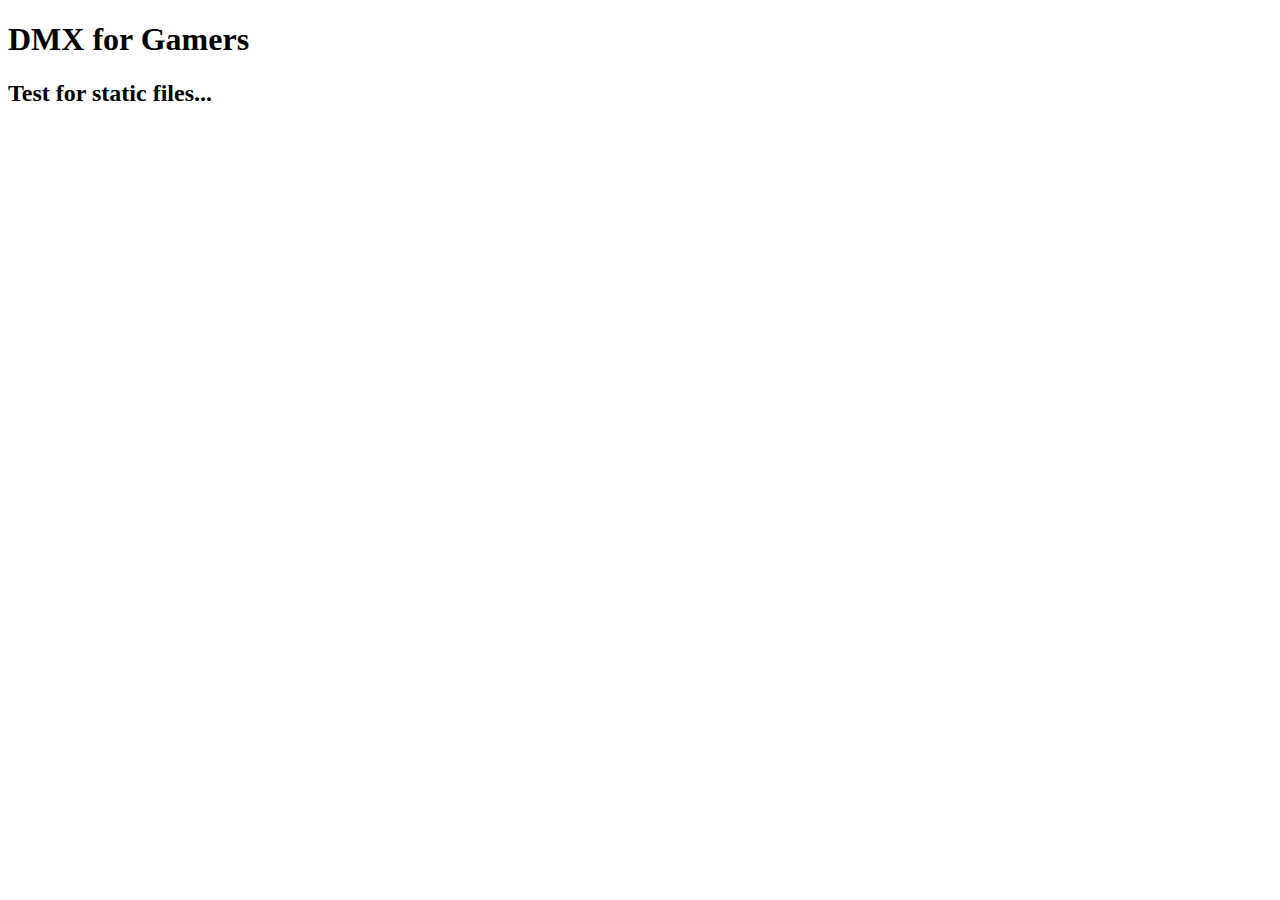
<file: DMXForGamersWeb/wwwroot/Test/index.html>
﻿<!DOCTYPE html>
<html>
<head>
    <meta charset="utf-8" />
    <title>DMX for Gamers: Static File Test</title>
</head>
<body>
    <h1>DMX for Gamers</h1>
    <h2>Test for static files...</h2>
</body>
</html>
</file>
